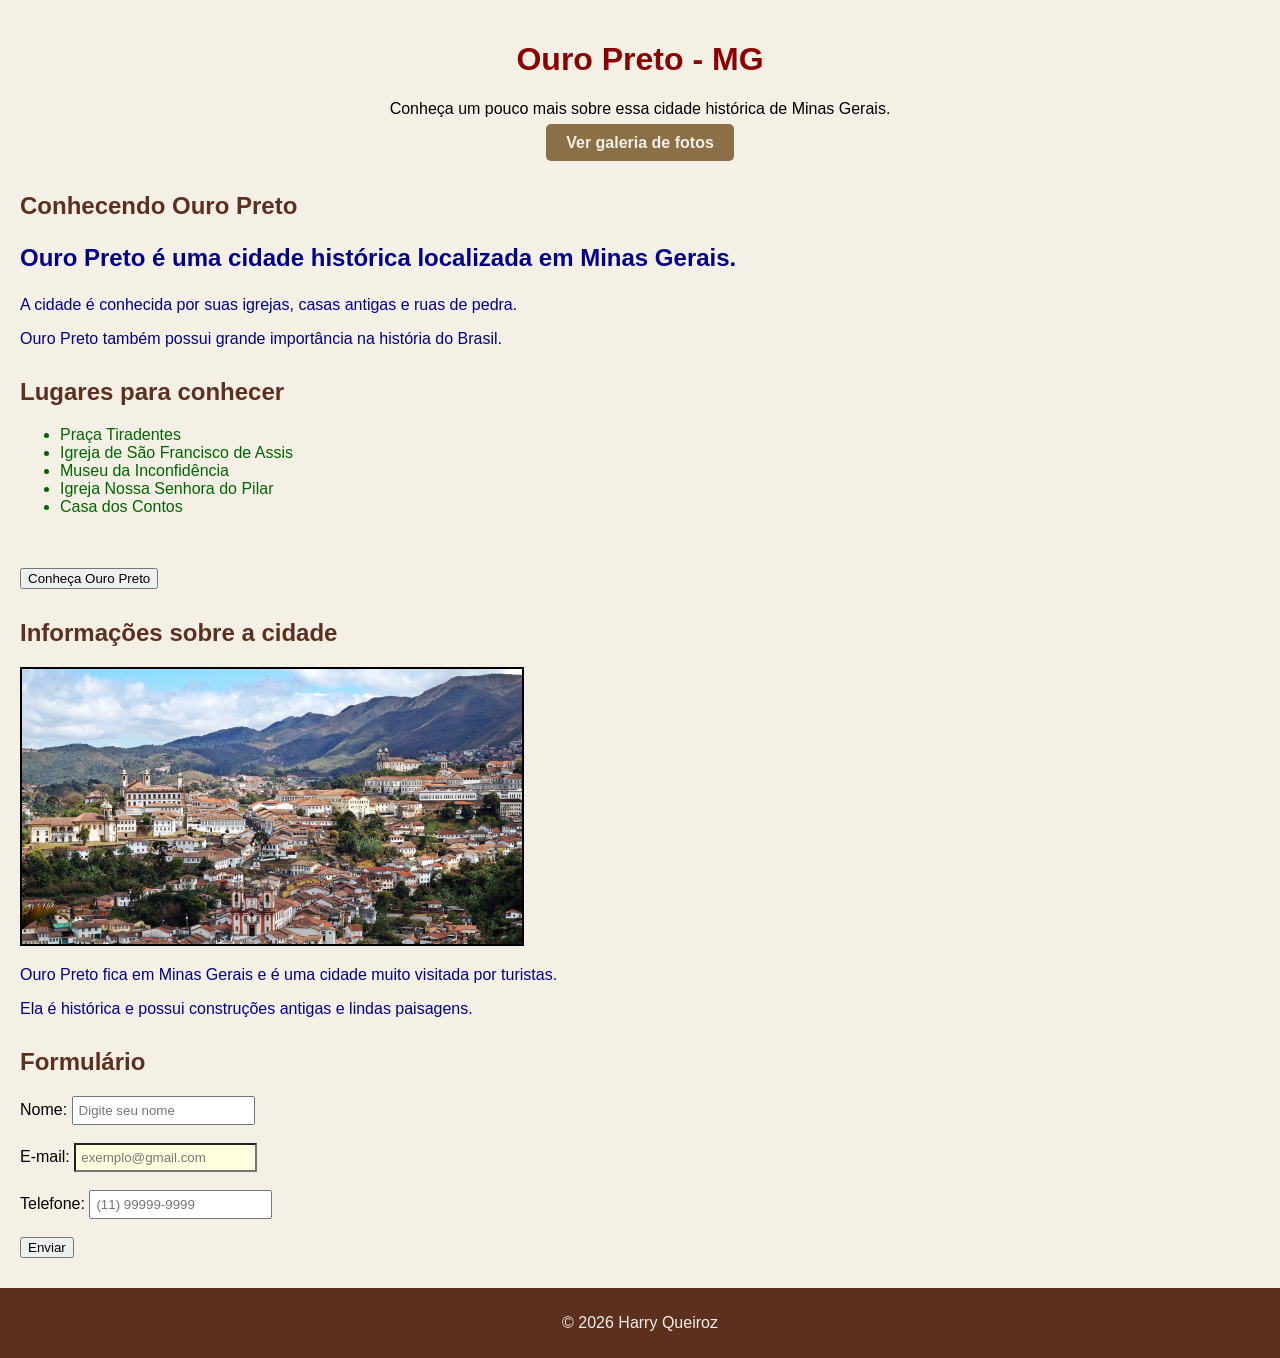
<file: index.html>
<!DOCTYPE html>
<html lang="pt-BR">

<head>
    <meta charset="UTF-8">
    <meta name="viewport" content="width=device-width, initial-scale=1.0">
    <link rel="stylesheet" href="css/style.css">
    <title>Ouro Preto - MG</title>
</head>

<body>

    <header>
        <h1 id="titulo">Ouro Preto - MG</h1>

        <p>
            Conheça um pouco mais sobre essa cidade histórica de Minas Gerais.
        </p>

        <a href="galeria.html">Ver galeria de fotos</a>
    </header>

    <main>

        <section>
            <h2>Conhecendo Ouro Preto</h2>

            <p class="texto destaque">
                Ouro Preto é uma cidade histórica localizada em Minas Gerais.
            </p>

            <p>
                A cidade é conhecida por suas igrejas, casas antigas e ruas de pedra.
            </p>

            <p>
                Ouro Preto também possui grande importância na história do Brasil.
            </p>
        </section>

        <section>
            <h2>Lugares para conhecer</h2>

            <ul>
                <li>Praça Tiradentes</li>
                <li>Igreja de São Francisco de Assis</li>
                <li>Museu da Inconfidência</li>
                <li>Igreja Nossa Senhora do Pilar</li>
                <li>Casa dos Contos</li>
            </ul>

            <br><br>
            <a  href="https://pt.wikipedia.org/wiki/Ouro_Preto" target="_blank" >
                <button type="button">Conheça Ouro Preto </button>
            </a>
        </section>

        <section>
            <h2>Informações sobre a cidade</h2>

            <img src="imagens/Ouro_Preto2011.jpg"
                alt="Vista panorâmica da cidade de Ouro Preto">

            <p>
                Ouro Preto fica em Minas Gerais e é uma cidade muito visitada por turistas.
            </p>

            <p>
                Ela é histórica e possui construções antigas e lindas paisagens.
            </p>
        </section>

        <section>
            <h2>Formulário</h2>

            <form>
                <label for="nome">Nome:</label>
                <input type="text" id="nome" name="nome"
                    placeholder="Digite seu nome">

                <br><br>

                <label for="email">E-mail:</label>
                <input type="email" id="email" name="email"
                    placeholder="exemplo@gmail.com">

                <br><br>

                <label for="telefone">Telefone:</label>
                <input type="tel" id="telefone" name="telefone"
                    placeholder="(11) 99999-9999">

                <br><br>

                <button type="submit">Enviar</button>
            </form>
        </section>

    </main>

    <footer>
        <p>© 2026 Harry Queiroz</p>
    </footer>

</body>

</html>
</file>
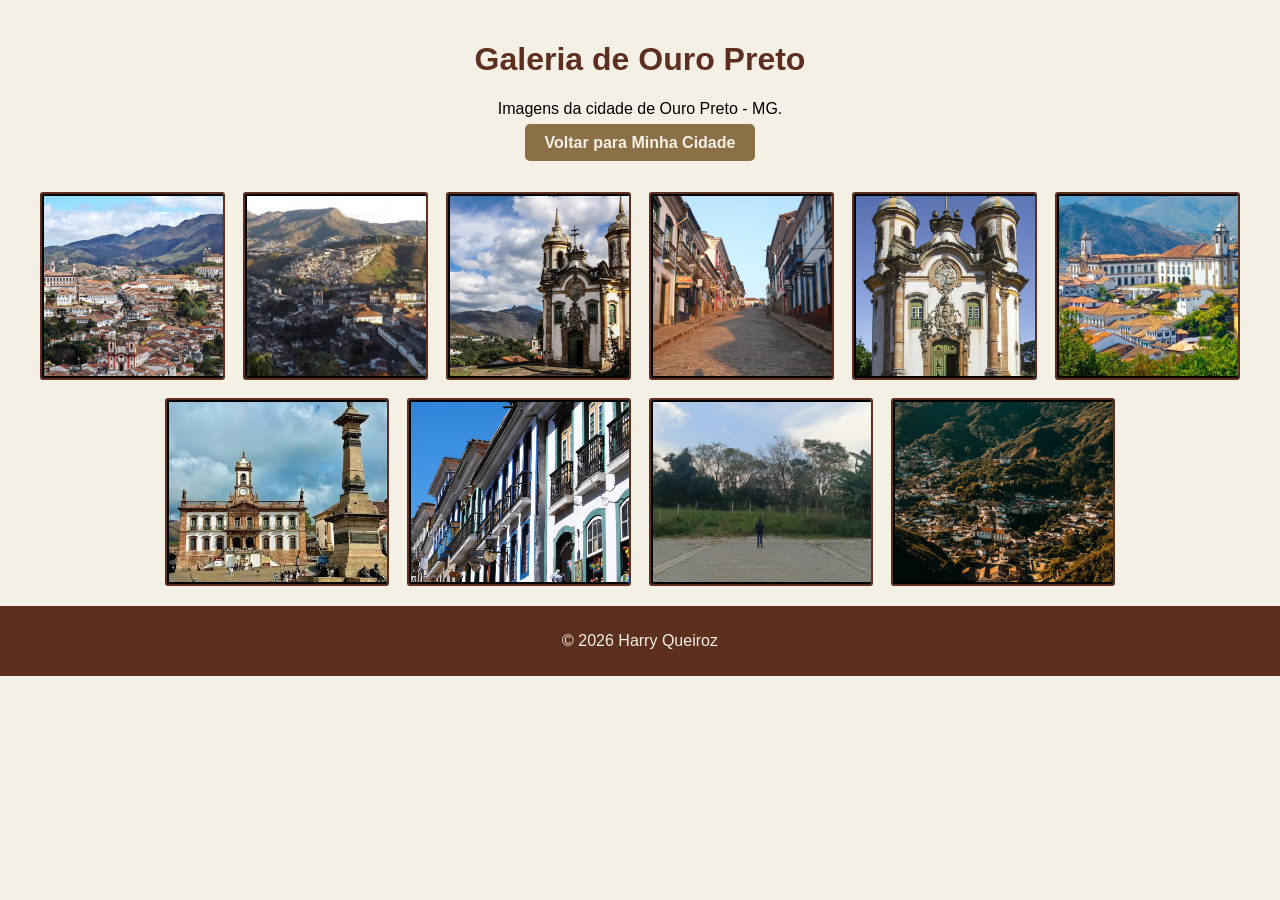
<file: galeria.html>
<!DOCTYPE html>
<html lang="pt-BR">

<head>
    <meta charset="UTF-8">
    <meta name="viewport" content="width=device-width, initial-scale=1.0">
    <link rel="stylesheet" href="css/style.css">
    <title>Galeria - Ouro Preto</title>
</head>

<body>

    <header class="cabecalho-galeria">

        <h1>Galeria de Ouro Preto</h1>

        <p>
            Imagens da cidade de Ouro Preto - MG.
        </p>

        <a href="index.html">Voltar para Minha Cidade</a>

    </header>

    <main>

        <section class="galeria">

            <article>
                <img src="imagens/Ouro_Preto2011.jpg"
                    alt="Vista de Ouro Preto">
            </article>

            <article>
                <img src="imagens/foto1.jpg"
                    alt="Paisagem de Ouro Preto">
            </article>

            <article>
                <img src="imagens/foto2.jpg"
                    alt="Construções históricas de Ouro Preto">
            </article>

            <article>
                <img src="imagens/foto3.jpg"
                    alt="Rua de Ouro Preto">
            </article>

            <article>
                <img src="imagens/foto4.jpg"
                    alt="Igreja histórica de Ouro Preto">
            </article>

            <article>
                <img src="imagens/foto5.jpg"
                    alt="Paisagem histórica de Ouro Preto">
            </article>

            <article>
                <img src="imagens/foto6.jpg"
                    alt="Centro histórico de Ouro Preto">
            </article>

            <article>
                <img src="imagens/foto7.jpg"
                    alt="Arquitetura de Ouro Preto">
            </article>

            <article>
                <img src="imagens/foto8.jpg"
                    alt="Vista da cidade de Ouro Preto">
            </article>

            <article>
                <img src="imagens/foto9.jpg"
                    alt="Paisagem de Minas Gerais">
            </article>

        </section>

    </main>

    <footer>
        <p>© 2026 Harry Queiroz</p>
    </footer>

</body>

</html>
</file>
<file: css/style.css>
* {
    font-family: sans-serif;
}

body {
    background-color: #f5f0e6;
    margin: 0;
}

p {
    color: black;
}

header {
    text-align: center;
    padding: 20px;
}

main {
    margin: 20px;
}

section {
    margin-bottom: 30px;
}

#titulo {
    color: darkred;
}

section p {
    color: darkblue;
}

h1,
h2 {
    font-family: Arial;
}

h2 {
    color: #5c2f1f;
}

header a {
    color: #f5f0e6;
    font-weight: bold;
    text-decoration: none;
    background-color: #8b6f47;
    padding: 10px 20px;
    border-radius: 5px;
}

header a:hover {
    text-decoration: underline;
}

button:hover {
    color: red;
}

input[type="email"] {
    background-color: lightyellow;
}

input {
    padding: 5px;
}

.texto {
    font-size: 24px;
}

.destaque {
    font-weight: bold;
}

ul {
    color: darkgreen;
}

img {
    border: 2px solid black;
    max-width: 100%;
}

footer {
    text-align: center;
    background-color: #5c2f1f;
    padding: 10px;
}

footer p {
    color: #f5f0e6;
}


/* GALERIA */

.cabecalho-galeria {
    text-align: center;
    padding: 20px;
}

.cabecalho-galeria h1 {
    color: #5c2f1f;
}

.cabecalho-galeria a {
    color: #f5f0e6;
    font-weight: bold;
    text-decoration: none;
}

.cabecalho-galeria a:hover {
    text-decoration: underline;
}

.galeria {
    display: flex;
    flex-wrap: wrap;
    justify-content: center;
    gap: 18px;
    margin: 20px;
}

.galeria article {
    flex-basis: 160px;
    flex-grow: 1;
    max-width: 220px;
    overflow: hidden;
    border: 2px solid #5c2f1f;
    border-radius: 3px;
    transition: 0.3s;
}

.galeria article img {
    width: 100%;
    height: 180px;
    object-fit: cover;
    display: block;
    transition: 0.3s;
}

.galeria article:hover {
    transform: translateY(-5px);
    box-shadow: 0 5px 10px rgba(0, 0, 0, 0.25);
}

.galeria article:hover img {
    transform: scale(1.05);
}

@media (max-width: 600px) {

    .galeria {
        gap: 10px;
        margin: 10px;
    }

    .galeria article {
        flex-basis: 130px;
        max-width: 180px;
    }

    .galeria article img {
        height: 140px;
    }
}
</file>
